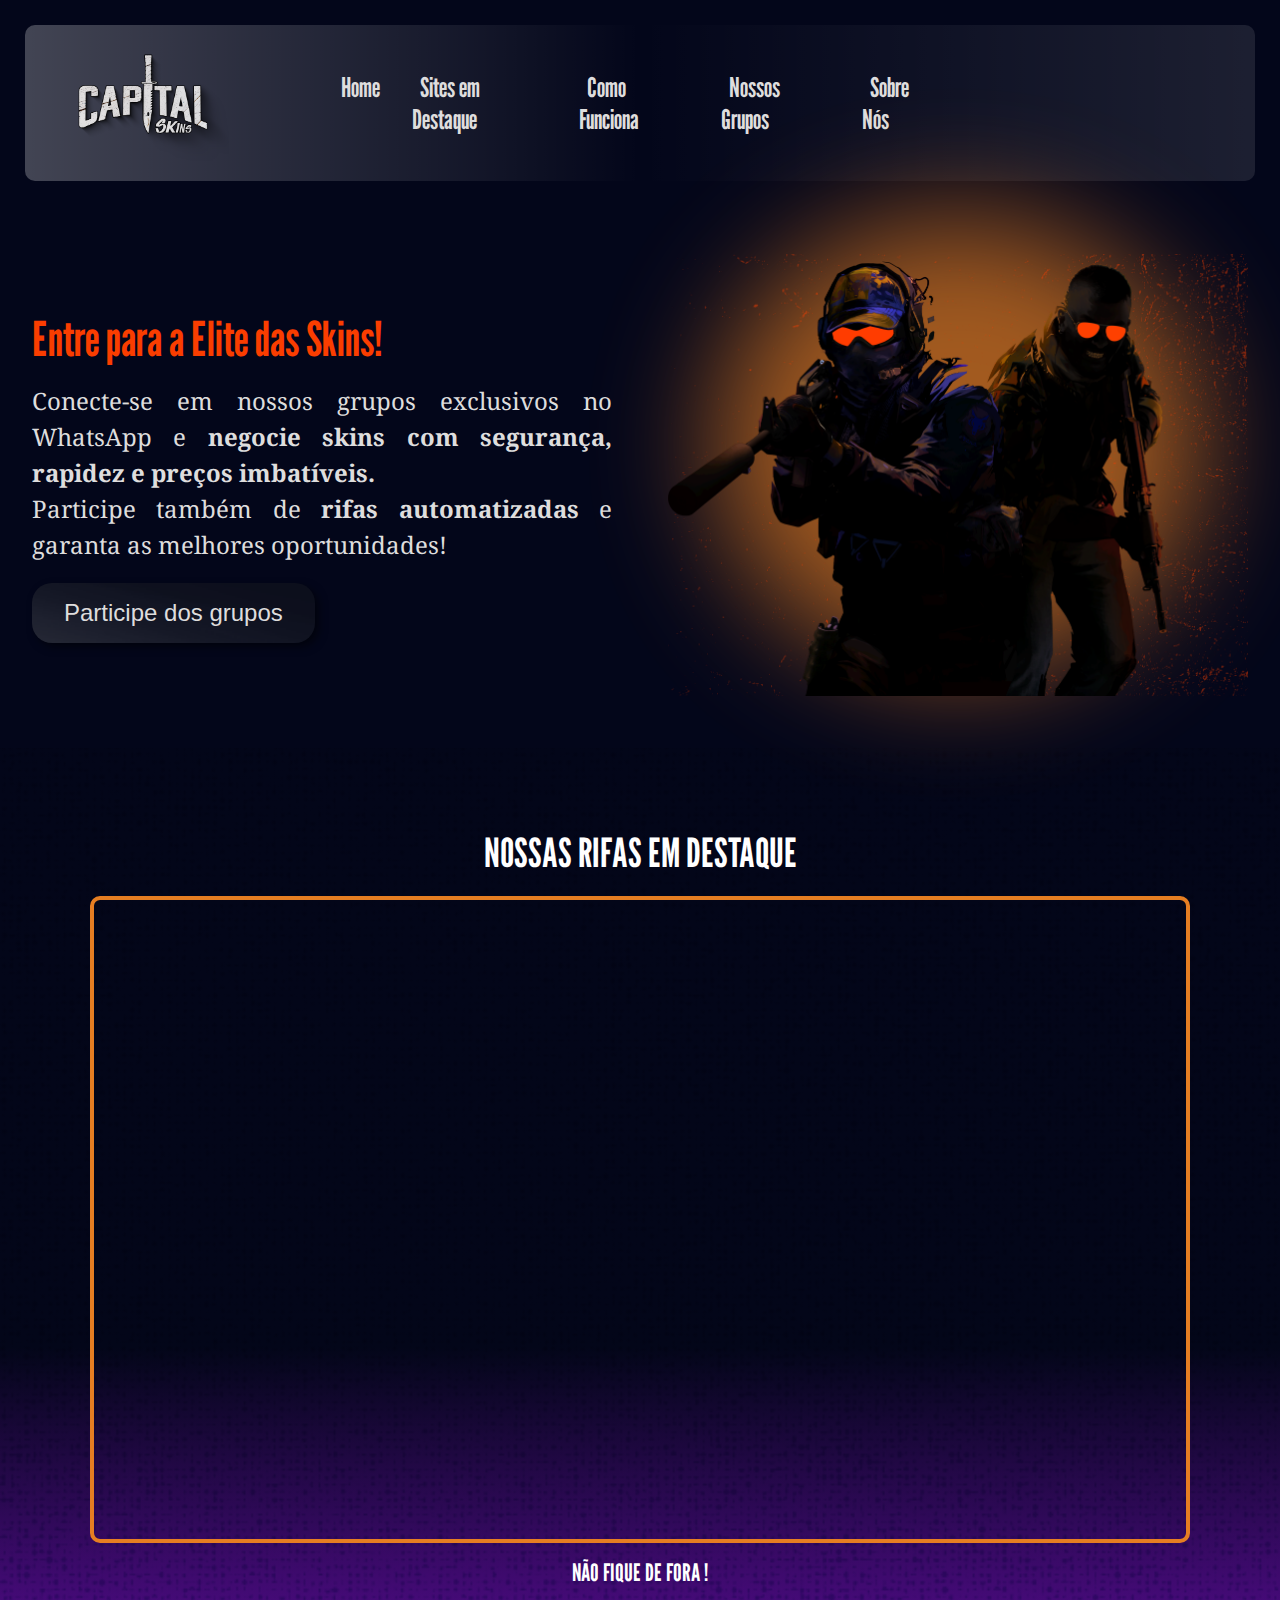
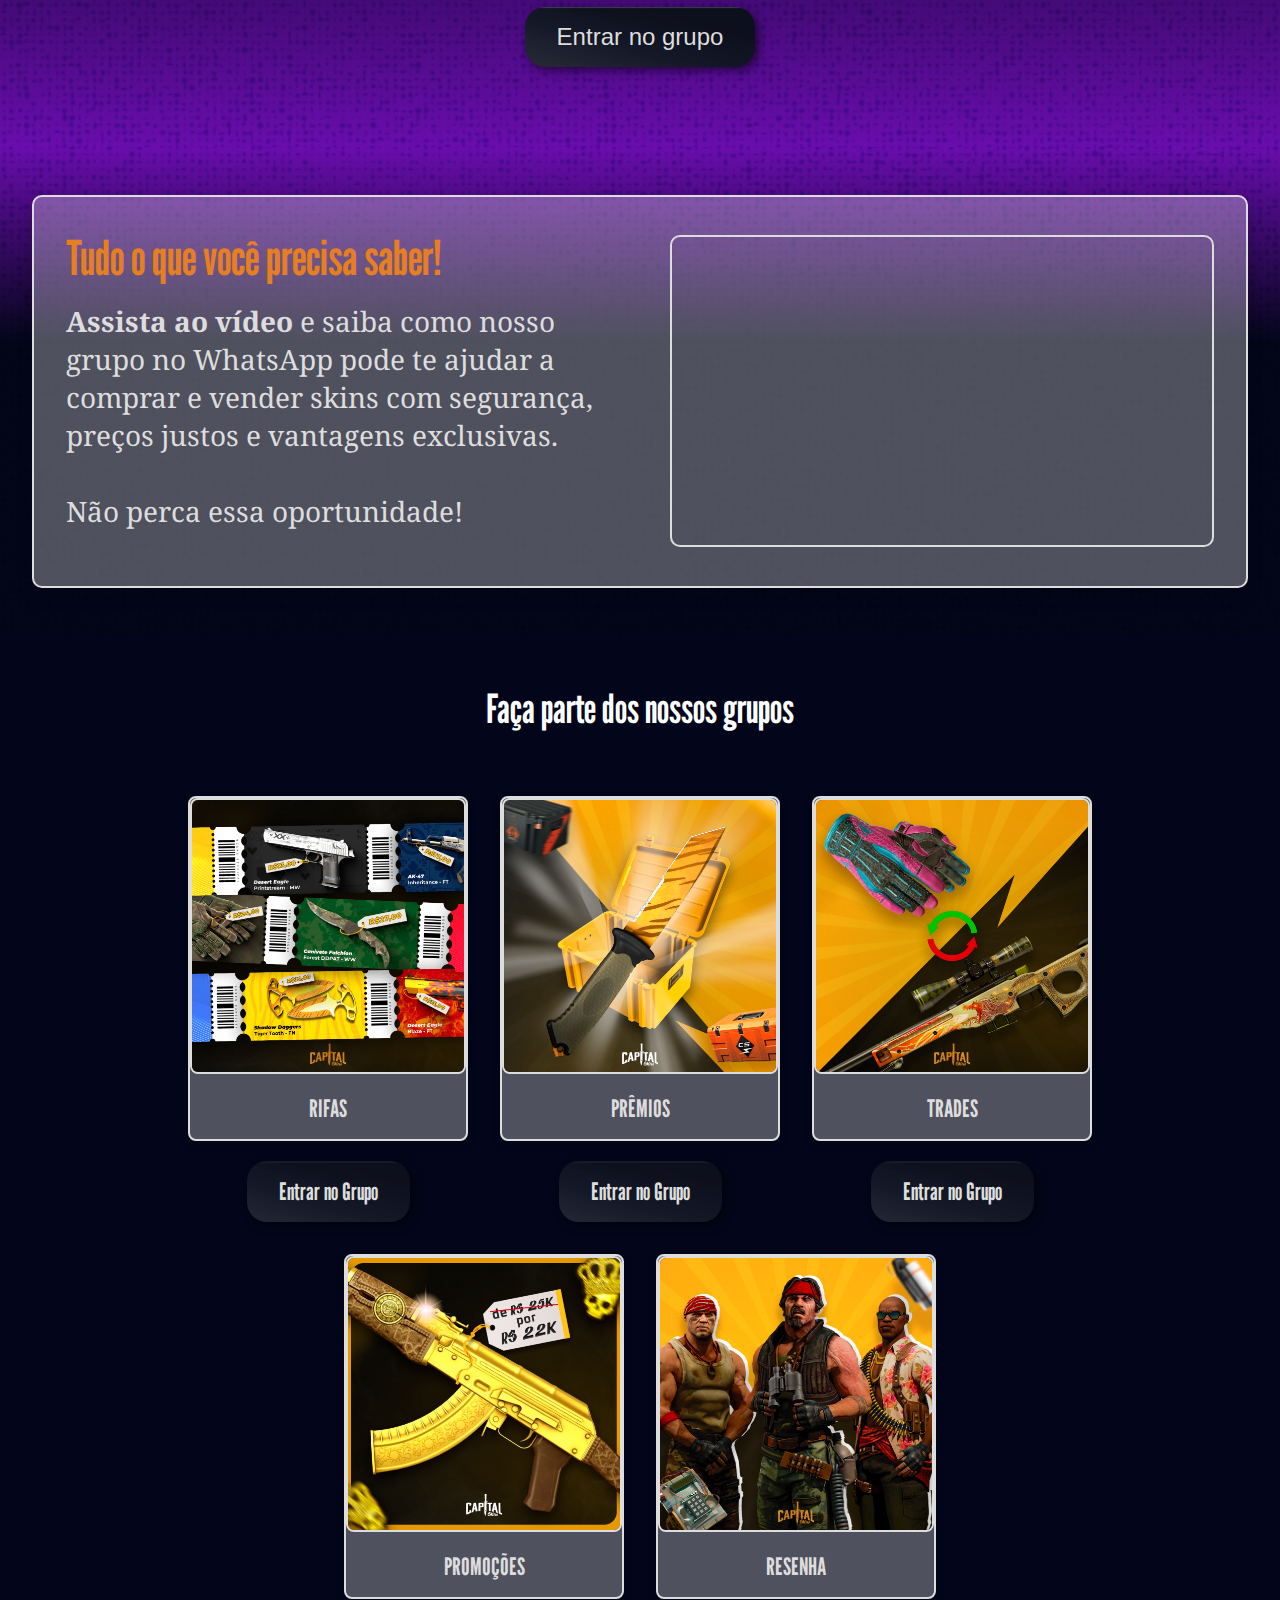
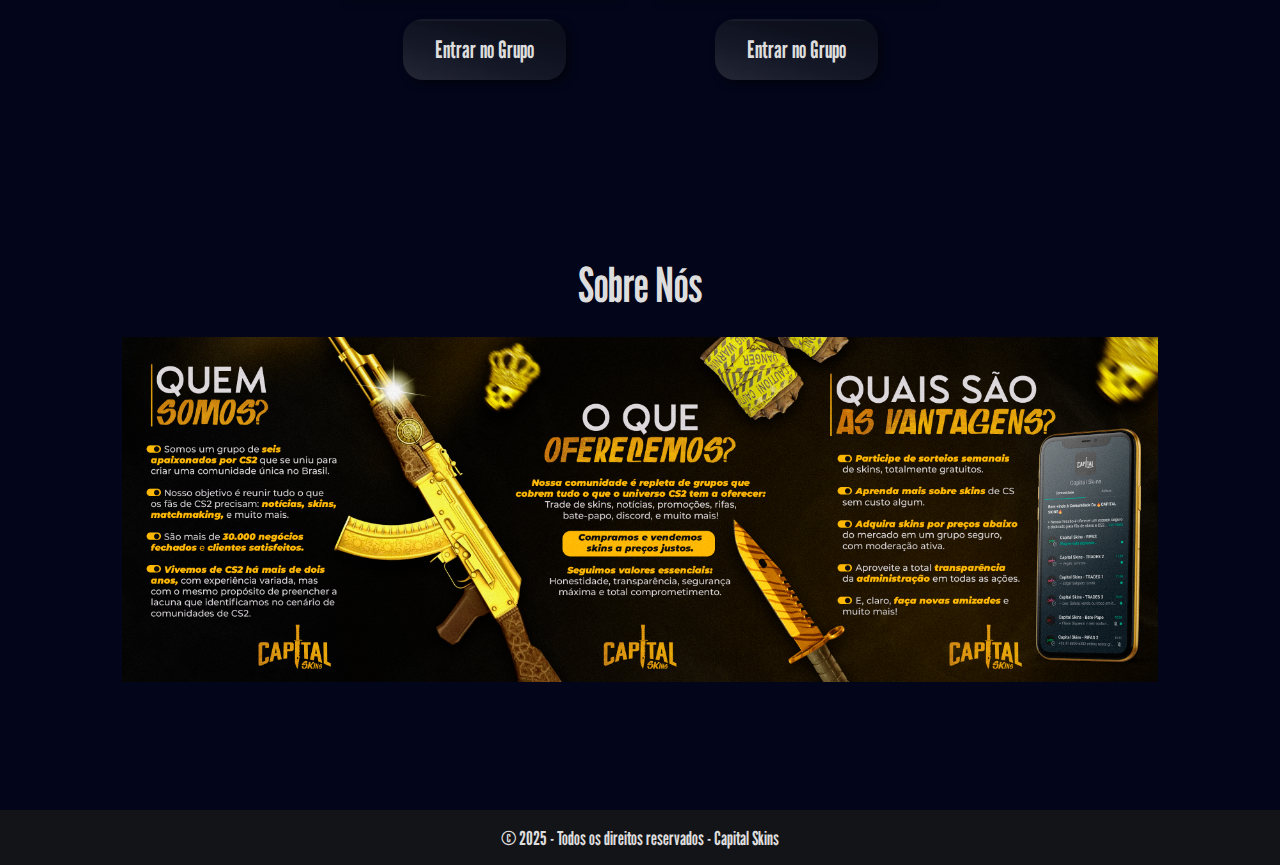
<file: index.html>
<!DOCTYPE html>
<html lang="pt-BR">
<head>
  <!-- Google Tag Manager -->
  <script>(function(w,d,s,l,i){w[l]=w[l]||[];w[l].push({'gtm.start':
    new Date().getTime(),event:'gtm.js'});var f=d.getElementsByTagName(s)[0],
    j=d.createElement(s),dl=l!='dataLayer'?'&l='+l:'';j.async=true;j.src=
    'https://www.googletagmanager.com/gtm.js?id='+i+dl;f.parentNode.insertBefore(j,f);
    })(window,document,'script','dataLayer','GTM-MPLWF753');</script>
    <!-- End Google Tag Manager -->

  <meta charset="UTF-8" />
  <title>Capital Skins</title>
  <!-- Link para o CSS -->
  <link rel="stylesheet" href="assets/css/global.css" />
  <link rel="stylesheet" href="assets/css/style.css" />
  <link rel="stylesheet" href="assets/css/navbar.css" />
  <link rel="stylesheet" href="assets/css/media-queries.css" />
  <link href="https://fonts.googleapis.com/css2?family=League+Gothic&family=Noto+Serif+Armenian:wght@100..900&display=swap" rel="stylesheet">
  <!-- Meta tag para responsividade -->
  <meta name="viewport" content="width=device-width, initial-scale=1.0" />
</head>
<body>
  <!-- Google Tag Manager (noscript) -->
  <noscript><iframe src="https://www.googletagmanager.com/ns.html?id=GTM-MPLWF753"
    height="0" width="0" style="display:none;visibility:hidden"></iframe></noscript>
  <!-- End Google Tag Manager (noscript) -->

<!-- Cabeçalho / Menu de Navegação -->
<header>
  <nav class="navbar">
    <!-- Logo -->
    <div class="logo">
      <img src="assets/img/Captal_branco-sem-fundo.png" alt="Logo" />
    </div>
  
    <!-- Toggle para menu mobile -->
    <input type="checkbox" id="nav-toggle" class="nav-toggle" />
    <label for="nav-toggle" class="nav-toggle-label">
      <span></span>
    </label>
  
    <!-- Menu de Navegação -->
    <ul class="nav-links">
      <li><a href="#hero">Home</a></li>
      <li><a href="#rifas">Sites em Destaque</a></li>
      <li><a href="#video">Como Funciona</a></li>
      <li><a href="#contato">Nossos Grupos</a></li>
      <li><a href="#sobre-nos">Sobre Nós</a></li>
    </ul>
  </nav>  
</header>

  <!-- Seção Principal (Hero) -->
  <main>
    <section class="hero">
      <div class="hero-texto" style="text-align: justify;">
        <h1>Entre para a Elite das Skins!</h1>
        <p>
          Conecte-se em nossos grupos exclusivos no
            WhatsApp e <strong>negocie skins com segurança,
            rapidez e preços imbatíveis.</strong>
        </p>
        <p>
          Participe também de <strong>rifas automatizadas</strong> e
          garanta as melhores oportunidades!
        </p>
        <button>Participe dos grupos</button>
      </div>
      <div class="hero-imagem">
        <!-- Ajuste o caminho e o nome da imagem conforme seu projeto -->
        <div class="image-container">
          <img src="assets/img/Personagens.png" alt="Dois soldados em pose tática" />
        </div>
      </div>
    </section>
    

  <!-- Seção das rifas -->
  <section class="rifas" id="rifas">
    <div class="rifas-content">
      <h1>NOSSAS RIFAS EM DESTAQUE</h1>
      <div class="rifas-wrapper">
        <!-- Colocar o autoplay em 1 -->
        <iframe width="600" height="315" 
        src="https://www.youtube.com/embed/y26aUIzN7wk?autoplay=0" 
          frameborder="0" allow="accelerometer; autoplay; clipboard-write; encrypted-media; gyroscope; picture-in-picture" 
          allowfullscreen>
        </iframe>
      </div>
      <p>NÃO FIQUE DE FORA !</p>
      <a href="https://chat.whatsapp.com/conviteRifas" target="_blank"><button>Entrar no grupo</button></a>
    </div>
  </section>

  <!-- Seção de Vídeo -->
  <section class="video-section" id="video">
    <div class="video-container">
        <div class="video-text">
            <h1>Tudo o que você precisa saber!</h1>
            <p><strong>Assista ao vídeo</strong> e saiba como nosso grupo no WhatsApp pode te ajudar a comprar e vender skins com segurança, preços justos e vantagens exclusivas.
              <br><br>
              Não perca essa oportunidade!</p>
        </div>
        <div class="video-content">
            <div class="video-wrapper">
                <iframe
                    src="https://www.youtube.com/embed/y26aUIzN7wk?autoplay=0" 
                    frameborder="0" 
                    allow="accelerometer; autoplay; clipboard-write; encrypted-media; gyroscope; picture-in-picture" 
                    allowfullscreen>
                </iframe>
            </div>
        </div>
    </div>
  </section>

<!-- Seção Comunidade -->
<section class="comunidade" id="contato">
  <h2>Faça parte dos nossos grupos</h2>
  <div class="comunidade-container">
    <div class="comunidade-item">
      <div class="comunidade-card">
        <img src="assets/img/novas-capasrifas.png" alt="Grupo VIP Sellers">
        <h3>RIFAS</h3>
      </div>
      <a href="https://chat.whatsapp.com/conviteVIP" target="_blank">Entrar no Grupo</a>
    </div>
    <div class="comunidade-item">
      <div class="comunidade-card">
        <img src="assets/img/novas-capaspremios.png" alt="Grupo Novatos">
        <h3>PRÊMIOS</h3>
      </div>
      <a href="https://chat.whatsapp.com/conviteNovatos" target="_blank">Entrar no Grupo</a>
    </div>
    <div class="comunidade-item">
      <div class="comunidade-card">
        <img src="assets/img/novas-capastrades.png" alt="Suporte Técnico">
        <h3>TRADES</h3>
      </div>
      <a href="https://chat.whatsapp.com/conviteSuporte" target="_blank">Entrar no Grupo</a>
    </div>
    <div class="comunidade-item">
      <div class="comunidade-card">
        <img src="assets/img/novas-capaspromoções.png" alt="Suporte Técnico">
        <h3>PROMOÇÕES</h3>
      </div>
      <a href="https://chat.whatsapp.com/conviteSuporte" target="_blank">Entrar no Grupo</a>
    </div>
    <div class="comunidade-item">
      <div class="comunidade-card">
        <img src="assets/img/novas-capasresenha.png" alt="Suporte Técnico">
        <h3>RESENHA</h3>
      </div>
      <a href="https://chat.whatsapp.com/conviteSuporte" target="_blank">Entrar no Grupo</a>
    </div>
  </div>
</section>


  <!-- Seção Sobre-Nós -->
   <section class="sobre-nos" id="sobre-nos">
    <div class="sobre-nos">
      <h2>Sobre Nós</h2>
      <div>
        <img src="assets/img/fixado-01.png" alt="">
        <img src="assets/img/fixado-02.png" alt="">
        <img src="assets/img/fixado-03.png" alt="">
      </div>
   </section>

  </main>

  <!-- Rodapé -->
  <footer>
    <p>© 2025 - Todos os direitos reservados - Capital Skins</p>
  </footer>

  <!-- Script JS (opcional) -->
  <script src="assets/js/index.js"></script>
</body>
</html>
</file>
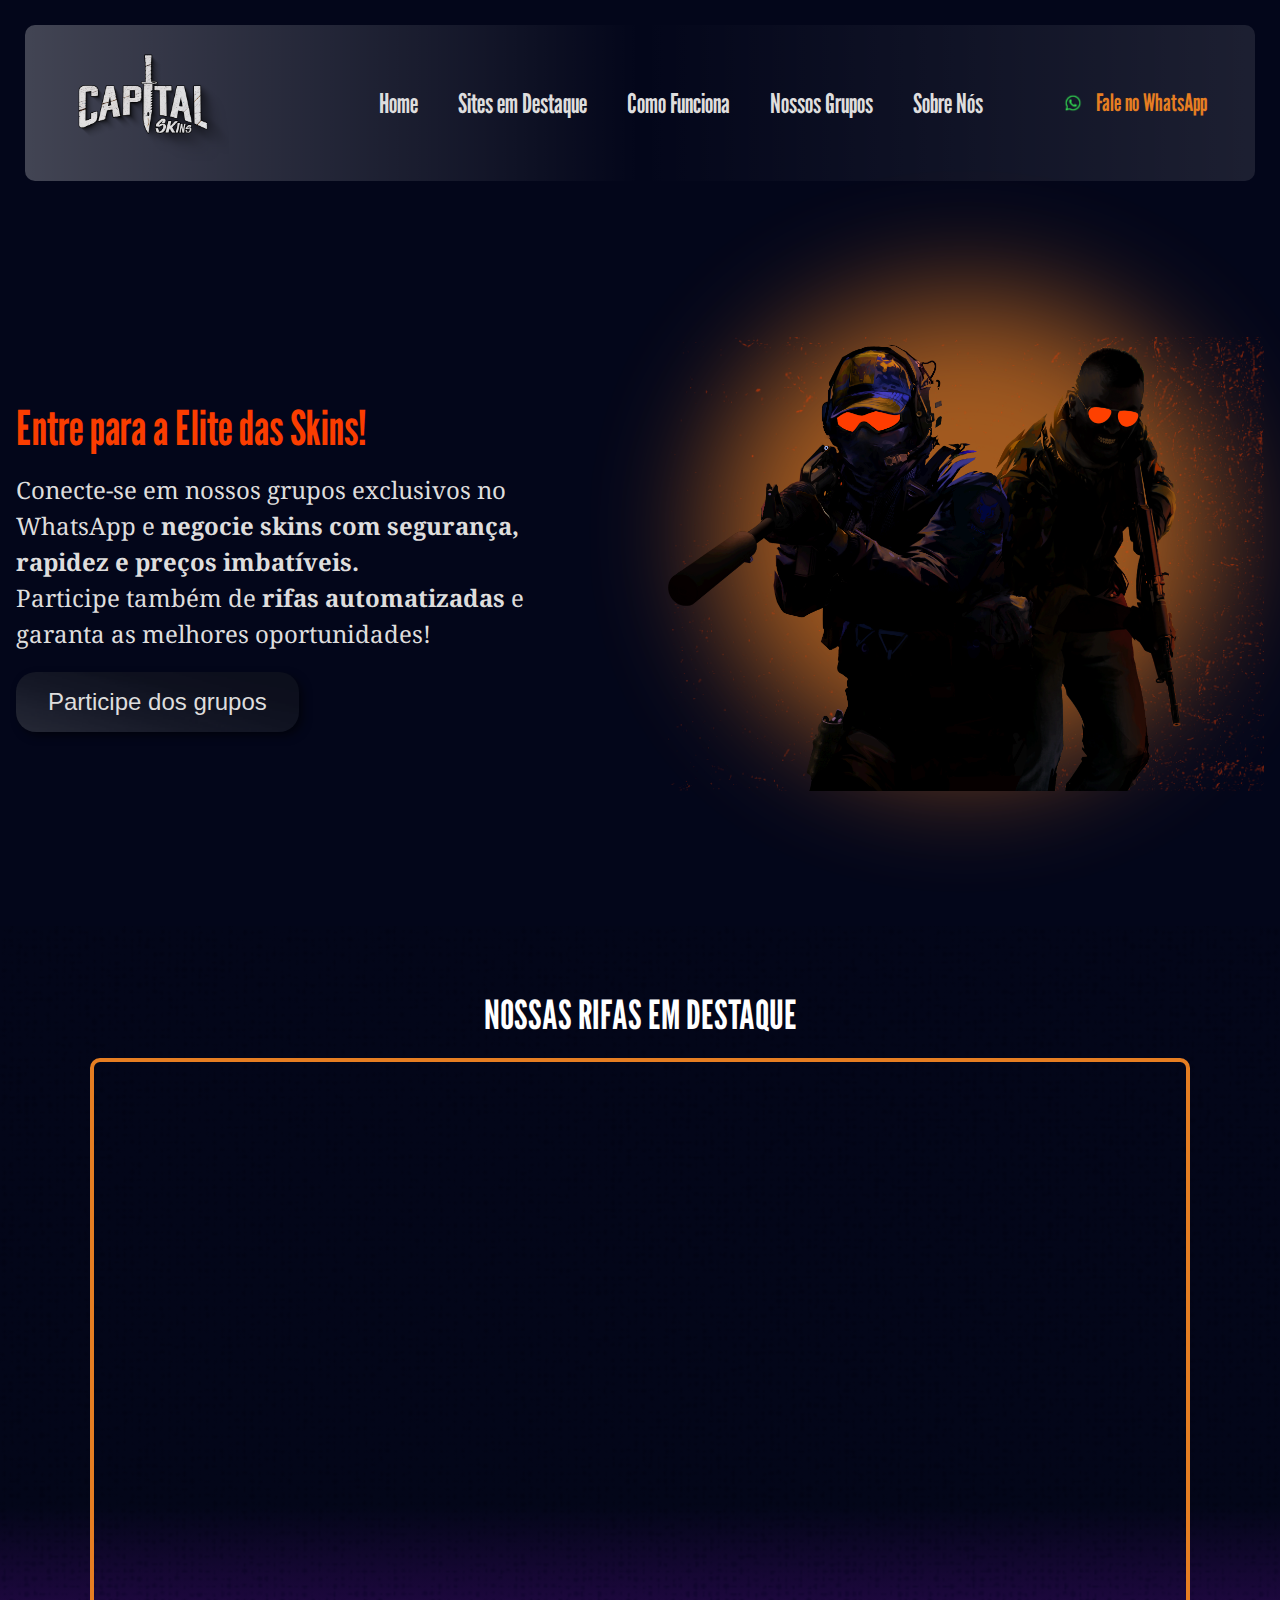
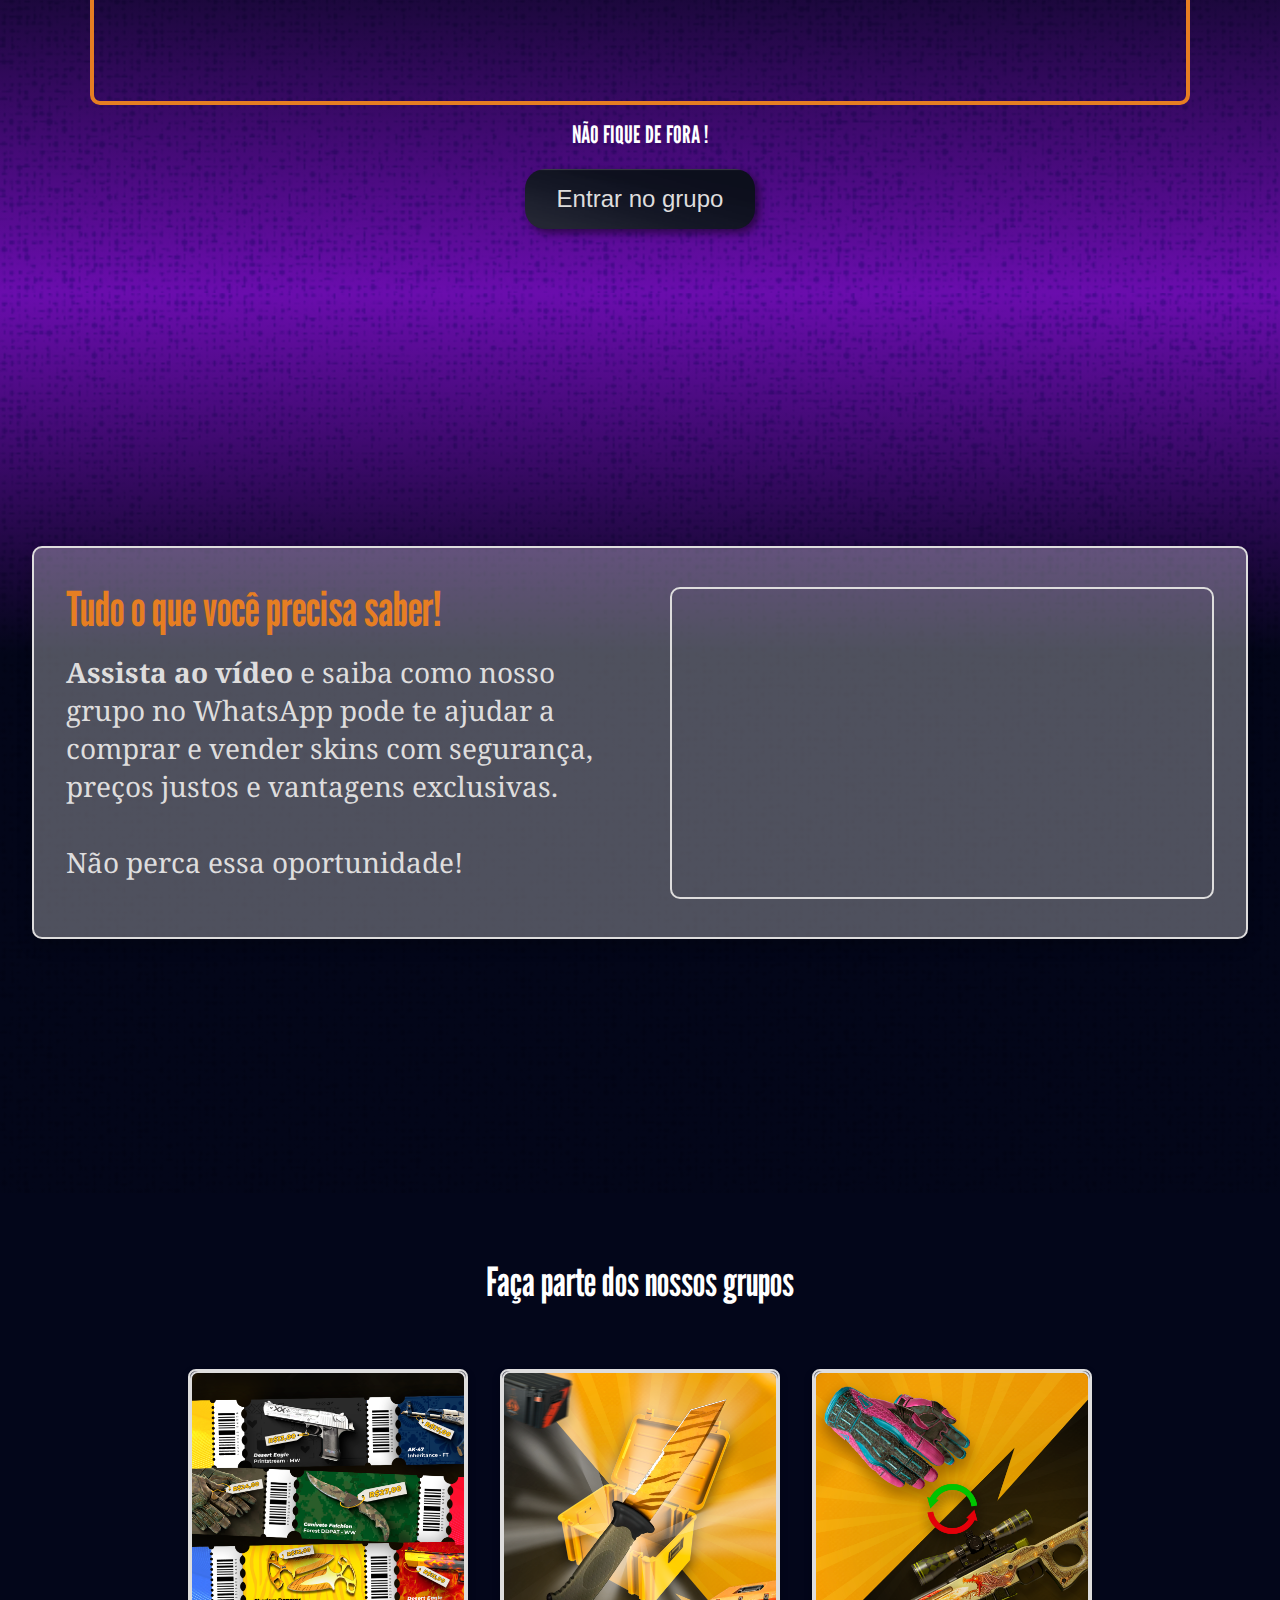
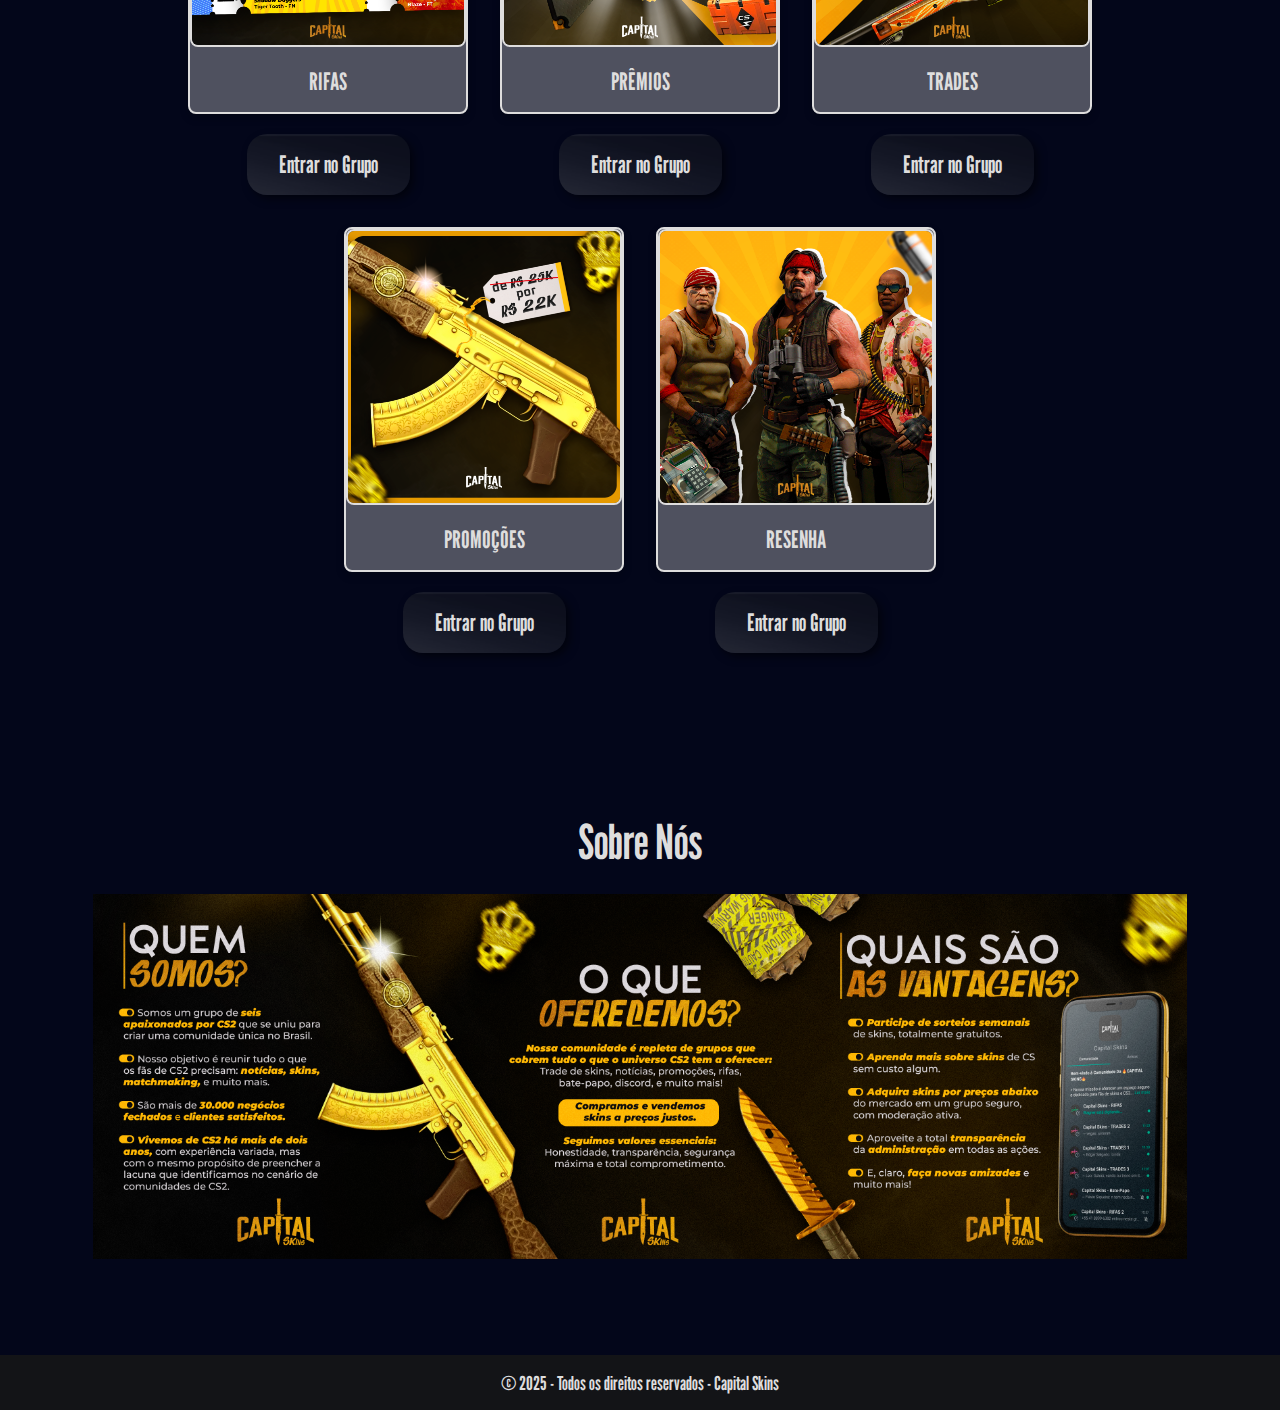
<file: Arrumado/index.html>
<!DOCTYPE html>
<html lang="pt-BR">
<head>
  <meta charset="UTF-8" />
  <title>Capital Skins</title>
  <!-- Link para o CSS -->
  <link rel="stylesheet" href="assets/css/global.css" />
  <link rel="stylesheet" href="assets/css/style.css" />
  <link rel="stylesheet" href="assets/css/navbar.css" />
  <link rel="stylesheet" href="assets/css/media-queries.css" />
  <link href="https://fonts.googleapis.com/css2?family=League+Gothic&family=Noto+Serif+Armenian:wght@100..900&display=swap" rel="stylesheet">
  <!-- Meta tag para responsividade -->
  <meta name="viewport" content="width=device-width, initial-scale=1.0" />
</head>
<body>

  <!-- Cabeçalho / Menu de Navegação -->
<header>
  <nav class="navbar">
    <!-- Logo -->
    <div class="logo">
      <img src="assets/img/Captal_branco-sem-fundo.png" alt="Logo" />
    </div>
  
    <!-- Toggle para menu mobile -->
    <input type="checkbox" id="nav-toggle" class="nav-toggle" />
    <label for="nav-toggle" class="nav-toggle-label">
      <span></span>
    </label>
  
    <!-- Menu de Navegação -->
    <ul class="nav-links">
      <li><a href="#">Home</a></li>
      <li><a href="#">Sites em Destaque</a></li>
      <li><a href="#">Como Funciona</a></li>
      <li><a href="#">Nossos Grupos</a></li>
      <li><a href="#">Sobre Nós</a></li>
    </ul>
  
    <!-- Botão do WhatsApp -->
    <a href="#" class="whatsapp-btn">
      <img src="assets/img/whatsapp-icon.png" alt="WhatsApp" />
      Fale no WhatsApp
    </a>
  </nav>  
</header>

  <!-- Seção Principal (Hero) -->
  <main>
    <section class="hero">
      <div class="hero-texto">
        <h1>Entre para a Elite das Skins!</h1>
        <p>
          Conecte-se em nossos grupos exclusivos no
            WhatsApp e <strong>negocie skins com segurança,
            rapidez e preços imbatíveis.</strong>
        </p>
        <p>
          Participe também de <strong>rifas automatizadas</strong> e
          garanta as melhores oportunidades!
        </p>
        <button>Participe dos grupos</button>
      </div>
      <div class="hero-imagem">
        <!-- Ajuste o caminho e o nome da imagem conforme seu projeto -->
        <div class="image-container">
          <img src="assets/img/Personagens.png" alt="Dois soldados em pose tática" />
        </div>
      </div>
    </section>
    

  <!-- Seção das rifas -->
  <section class="rifas" id="rifas">
    <div class="rifas-content">
      <h1>NOSSAS RIFAS EM DESTAQUE</h1>
      <div class="rifas-wrapper">
        <!-- Colocar o autoplay em 1 -->
        <iframe width="600" height="315" 
        src="https://www.youtube.com/embed/y26aUIzN7wk?autoplay=0" 
          frameborder="0" allow="accelerometer; autoplay; clipboard-write; encrypted-media; gyroscope; picture-in-picture" 
          allowfullscreen>
        </iframe>
      </div>
      <p>NÃO FIQUE DE FORA !</p>
      <button>Entrar no grupo</button>
    </div>
  </section>

  <!-- Seção de Vídeo -->
  <section class="video-section" id="video">
    <div class="video-container">
        <div class="video-text">
            <h1>Tudo o que você precisa saber!</h1>
            <p><strong>Assista ao vídeo</strong> e saiba como nosso grupo no WhatsApp pode te ajudar a comprar e vender skins com segurança, preços justos e vantagens exclusivas.
              <br><br>
              Não perca essa oportunidade!</p>
        </div>
        <div class="video-content">
            <div class="video-wrapper">
                <iframe
                    src="https://www.youtube.com/embed/y26aUIzN7wk?autoplay=0" 
                    frameborder="0" 
                    allow="accelerometer; autoplay; clipboard-write; encrypted-media; gyroscope; picture-in-picture" 
                    allowfullscreen>
                </iframe>
            </div>
        </div>
    </div>
  </section>

<!-- Seção Comunidade -->
<section class="comunidade" id="contato">
  <h2>Faça parte dos nossos grupos</h2>
  <div class="comunidade-container">
    <div class="comunidade-item">
      <div class="comunidade-card">
        <img src="assets/img/novas-capasrifas.png" alt="Grupo VIP Sellers">
        <h3>RIFAS</h3>
      </div>
      <a href="https://chat.whatsapp.com/conviteVIP" target="_blank">Entrar no Grupo</a>
    </div>
    <div class="comunidade-item">
      <div class="comunidade-card">
        <img src="assets/img/novas-capaspremios.png" alt="Grupo Novatos">
        <h3>PRÊMIOS</h3>
      </div>
      <a href="https://chat.whatsapp.com/conviteNovatos" target="_blank">Entrar no Grupo</a>
    </div>
    <div class="comunidade-item">
      <div class="comunidade-card">
        <img src="assets/img/novas-capastrades.png" alt="Suporte Técnico">
        <h3>TRADES</h3>
      </div>
      <a href="https://chat.whatsapp.com/conviteSuporte" target="_blank">Entrar no Grupo</a>
    </div>
    <div class="comunidade-item">
      <div class="comunidade-card">
        <img src="assets/img/novas-capaspromoções.png" alt="Suporte Técnico">
        <h3>PROMOÇÕES</h3>
      </div>
      <a href="https://chat.whatsapp.com/conviteSuporte" target="_blank">Entrar no Grupo</a>
    </div>
    <div class="comunidade-item">
      <div class="comunidade-card">
        <img src="assets/img/novas-capasresenha.png" alt="Suporte Técnico">
        <h3>RESENHA</h3>
      </div>
      <a href="https://chat.whatsapp.com/conviteSuporte" target="_blank">Entrar no Grupo</a>
    </div>
  </div>
</section>


  <!-- Seção Sobre-Nós -->
   <section>
    <div class="sobre-nos">
      <h2>Sobre Nós</h2>
      <div>
        <img src="assets/img/fixado-01.png" alt="">
        <img src="assets/img/fixado-02.png" alt="">
        <img src="assets/img/fixado-03.png" alt="">
      </div>
   </section>

  </main>

  <!-- Rodapé -->
  <footer>
    <p>© 2025 - Todos os direitos reservados - Capital Skins</p>
  </footer>

  <!-- Script JS (opcional) -->
  <script src="assets/js/index.js"></script>
</body>
</html>
</file>
<file: assets/css/style.css>
/* Seção Hero */
.hero {
    display: flex;
    flex-direction: row;
    justify-content: space-between;
    align-items: center;
    min-height: 80vh;
    padding: 2rem 1rem;
    gap: 1.5rem;
}

.hero-texto {
    flex: 1;
    margin-right: 2rem;
}

.hero-texto h1 {
    color: #fa3d00;
    font-size: 3rem;
    margin-bottom: 1rem;
}

.hero-texto p {
    font-family: "Noto Serif Armenian", serif;
    font-size: 1.5rem;
    line-height: 1.5;
    max-width: auto;
    color: #dedddd;
}

.hero-texto button {
    font-size: 1.5rem;
    padding: 1rem 2rem;
    margin-top: 20px;
    background-image: url('../img/3.png');
    background-size: 610%;
    background-position: center;
    color: #dedddd;
    border: none;
    border-radius: 20px;
    box-shadow: 4px 4px 8px rgba(0, 0, 0, 0.5);
    cursor: pointer;
    transition: all 0.3s;
}

.hero-texto button:hover {
    opacity: 0.9;
    box-shadow: 6px 6px 12px rgba(0, 0, 0, 0.6);
}

.hero-imagem {
    flex: 1;
    display: flex;
    justify-content: center;
    position: relative;
}

.hero-imagem::before {
    content: '';
    position: absolute;
    width: 70%;
    height: 85%;
    background-color: #e67e22;
    z-index: 1;
    border-radius: 100%;
    transform: scale(1.2);
    filter: blur(50px);
    opacity: 0.7;
}

.hero-imagem img {
    max-width: 100%;
    height: auto;
    position: relative;
    z-index: 2;
    background-image: url('../img/2.png');
    background-size: 120%;
    background-position: center;
}

/* Seção Vídeo */
.rifas {
    display: flex;
    justify-content: center;
    align-items: center;
    min-height: 100vh;
    background: linear-gradient(to bottom, #030619 60%, #6a0dad 100%), url('../img/4.png') no-repeat center center/cover; /* Gradiente sobre a imagem */
    background-size: cover; /* Garante que a imagem cubra toda a seção */
    background-position: center; /* Centraliza a imagem */
    background-blend-mode: overlay; /* Mistura o gradiente com a imagem (ajustável) */
    text-align: center;
    padding: 2rem 1rem;
    position: relative;
}

/* Mantém o conteúdo legível com fundo semi-transparente (opcional) */
.rifas-content {
    display: flex;
    flex-direction: column;
    align-items: center;
    width: 100%;
    max-width: 1200px; /* Aumentado para telas maiores */
    color: #ffffff;
    padding: 2rem; /* Espaçamento interno */
    border-radius: 10px; /* Bordas arredondadas */
}

/* Título */
.rifas-content h1 {
    font-size: 2.5rem;
    margin-bottom: 20px;
}

/* Vídeo responsivo */
.rifas-wrapper {
    position: relative;
    width: 100%;
    max-width: 1100px; /* Ajustável para telas grandes */
    padding-bottom: 56.25%; /* Mantém proporção 16:9 */
    overflow: hidden;
    border-radius: 10px;
    border: 4px solid #e67e22; /* Adicionado para borda */
}

.rifas-wrapper iframe {
    position: absolute;
    top: 0;
    left: 0;
    width: 100%;
    height: 100%;
}

/* Texto abaixo do vídeo */
.rifas-content p {
    margin-top: 15px;
    font-size: 1.5rem;
}

.rifas-content button {
    font-size: 1.5rem;
    padding: 1rem 2rem;
    margin-top: 20px;
    background-image: url('../img/3.png');
    background-size: 610%;
    background-position: center;
    color: #dedddd;
    border: none;
    border-radius: 20px;
    box-shadow: 4px 4px 8px rgba(0, 0, 0, 0.5);
    cursor: pointer;
    transition: all 0.3s;
}

.rifas-content button:hover {
    opacity: 0.9;
    box-shadow: 6px 6px 12px rgba(0, 0, 0, 0.6);
}

/* Media Query para corrigir brechas em telas menores que 1100px */
@media (max-width: 1100px) {
    .rifas, .video-section {
        background-size: auto 100%; /* Ajusta a altura da imagem para 100% da seção */
        background-position: center; /* Mantém o centro da imagem visível */
        min-height: 100vh; /* Garante que a seção ocupe toda a altura da tela */
    }

    /* Ajusta o conteúdo para evitar overflow */
    .rifas-content, .video-container {
        width: 90%; /* Reduz a largura para caber bem na tela */
        max-width: none; /* Remove o limite máximo para se adaptar */
    }

    .video-container {
        width: 100%; /* Corrige o width: 120% que pode causar problemas */
    }
}

/* Media Queries para responsividade adicional */
@media (max-width: 768px) {
    .rifas-content h1 {
        font-size: 2rem;
    }

    .rifas-content p {
        font-size: 1.2rem;
    }

    .rifas-content button {
        font-size: 1.2rem;
        padding: 0.8rem 1.5rem;
    }
}

@media (max-width: 480px) {
    .rifas-content h1 {
        font-size: 1.5rem;
    }

    .rifas-content p {
        font-size: 1rem;
    }

    .rifas-content button {
        font-size: 1rem;
        padding: 0.6rem 1.2rem;
    }
}

/* Seção Grupos */
.grupos {
    padding: 2rem 1rem;
    background-color: #03061a;
    text-align: center;
}

.grupos h2 {
    font-size: 2.5rem;
    margin-bottom: 2rem;
}

.grupo-cards {
    display: flex;
    justify-content: center;
    gap: 2rem;
    flex-wrap: wrap;
}

.grupo-card {
    background-color: #131417;
    padding: 1.5rem;
    border-radius: 10px;
    box-shadow: 0 4px 8px rgba(0, 0, 0, 0.2);
    transition: transform 0.3s, box-shadow 0.3s;
}

.grupo-card h3 {
    font-size: 1.5rem;
    margin-bottom: 1rem;
}

.grupo-card a {
    display: inline-block;
    background-color: #e67e22;
    color: #ffffff;
    padding: 0.5rem 1rem;
    border-radius: 5px;
    text-decoration: none;
    transition: background-color 0.3s, transform 0.3s;
}

.grupo-card a:hover {
    background-color: #ff8c42;
    transform: scale(1.05);
}

.grupo-card:hover {
    transform: translateY(-5px);
    box-shadow: 0 8px 16px rgba(0, 0, 0, 0.3);
}


/* Estilização da Seção de Vídeo */
.video-section {
    display: flex;
    justify-content: center;
    align-items: center;
    min-height: 100vh;
    background: linear-gradient(to top, #030619 60%, #6a0dad 100%), url('../img/4.png') no-repeat center center/cover; /* Gradiente sobre a imagem */
    background-size: cover; /* Garante que a imagem cubra toda a seção */
    background-position: center; /* Centraliza a imagem */
    background-blend-mode: overlay; /* Mistura o gradiente com a imagem (ajustável) */
    padding: 2rem;
}

/* Torna o container flexível e responsivo */
.video-container {
    display: flex;
    flex-wrap: wrap;
    align-items: center;
    justify-content: center;
    width: 120%;
    max-width: 1800px;
    background: rgba(255, 255, 255, 0.3);
    border: 2px solid #dedddd;
    border-radius: 10px;
    box-shadow: 0px 8px 16px rgba(0, 0, 0, 0.2);
    gap: 2rem;
}

/* Estilização do texto */
.video-text {
    flex: 1;
    min-width: 400px;
    padding: 2rem;
}

.video-text h1 {
    font-size: 3rem;
    color: #e67e22;
    margin-bottom: 1rem;
    display: flex;
}

.video-text p {
    font-family: "Noto Serif Armenian", serif;
    font-size: 1.75rem;
    color: #dedddd;
    margin-bottom: 1.5rem;
}

/* Estilização do vídeo */
.video-content {
    flex: 1;
    display: flex;
    justify-content: center;
    align-items: center;
    width: 100%;
    max-width: 1600px;
    border: 2px solid #dedddd;
    border-radius: 10px;
    margin-right: 2rem;
}

/* Ajusta o tamanho do wrapper do vídeo */
.video-wrapper {
    width: 100%;
    max-width: 1200px; /* Aumenta esse valor para um vídeo maior */
}

.video-content iframe {
    width: 100%;
    aspect-ratio: 16 / 9;
    border-radius: 8px;
}

/* Media Queries para responsividade adicional */
@media (max-width: 768px) {
    .video-text h1 {
        font-size: 2rem;
    }

    .video-text p {
        font-size: 1.25rem;
    }

    .video-container {
        width: 100%;
        max-width: 100%;
    }

    .video-content {
        margin-right: 0;
    }
}

@media (max-width: 480px) {
    .video-text {
        min-width: 100%;
        padding: 1rem;
    }

    .video-text h1 {
        font-size: 1.5rem;
    }

    .video-text p {
        font-size: 1rem;
    }

    .video-wrapper {
        max-width: 100%;
    }
}
/* Seção Comunidade */
.comunidade {
    text-align: center;
    padding: 4rem 2rem;
  }
  
  .comunidade h2 {
    font-size: 2.5rem;
    color: white;
    margin-bottom: 2rem;
  }
  
  /* Container dos itens */
  .comunidade-container {
    display: flex;
    flex-wrap: wrap;
    justify-content: center;
    gap: 2rem;
    padding: 2rem;
    max-width: 2000px;
    margin: 0 auto;
  }
  
  /* Agrupa o card com o link */
  .comunidade-item {
    display: flex;
    flex-direction: column;
    align-items: center;
  }
  
  /* Estilo dos cards */
  .comunidade-card {
    background: rgba(255, 255, 255, 0.3);
    border-radius: 8px;
    border: 2px solid #dedddd;
    box-shadow: 0 4px 8px rgba(0, 0, 0, 0.2);
    transition: transform 0.3s, box-shadow 0.3s;
    text-align: center;
    max-width: 280px;
    width: 100%;
  }
  
  .comunidade-card img {
    width: 100%;
    border-radius: 8px;
    object-fit: cover;
    border: 2px solid #dedddd;
  }
  
  .comunidade-card h3 {
    font-size: 1.5rem;
    margin: 1rem 0;
    color: #dedddd;
  }
  
  /* Estilo dos links */
  .comunidade-item > a {
    font-size: 1.5rem;
    text-decoration: none;
    padding: 1rem 2rem;
    margin-top: 20px;
    background-image: url('../img/3.png');
    background-size: 860%;
    background-position: center;
    color: #dedddd;
    border: none;
    border-radius: 20px;
    box-shadow: 4px 4px 8px rgba(0, 0, 0, 0.5);
    cursor: pointer;
    transition: all 0.3s;
  }
  
  .comunidade-item > a:hover {
    opacity: 0.9;
    box-shadow: 6px 6px 12px rgba(0, 0, 0, 0.6);
  }
  
  .comunidade-card:hover {
    transform: translateY(-5px);
    box-shadow: 0 8px 16px rgba(0, 0, 0, 0.3);
  }
  

/* Seção Sobre Nós */
.sobre-nos {
    text-align: center;
    padding: 4rem 2rem;
    border-radius: 10px;
    max-width: 100%;
    margin: 0 auto;
}

/* Título */
.sobre-nos h2 {
    font-size: 3rem;
    margin-bottom: 1.5rem;
    color: #dedddd;
}

/* Container das imagens */
.sobre-nos div {
    display: flex;
    justify-content: center;
    align-items: center;
    flex-wrap: wrap;
}

/* Imagens */
.sobre-nos img {
    width: 30%;
}


/* Responsividade */
@media (max-width: 768px) {
    .sobre-nos div {
        flex-direction: column; /* Empilha as imagens em telas pequenas */
    }

    .sobre-nos img {
        width: 90%; /* Reduz a largura das imagens em telas menores */
        max-width: 100%;
    }
}

@media (max-width: 768px) {
    .hero {
        flex-direction: column;
        text-align: center;
        align-items: center;
        justify-content: center;
        min-height: 100vh;
    }

    .hero-texto {
        margin-right: 0;
        max-width: 90%;
    }

    .hero-texto h1 {
        font-size: 2.2rem;
    }

    .hero-texto p {
        font-size: 1.2rem;
        max-width: 100%;
    }

    .hero-texto button {
        font-size: 1.3rem;
        padding: 0.2rem 1.5rem;
    }

    .hero-imagem {
        width: 100%;
        display: flex;
        justify-content: center;
        align-items: center;
    }

    .hero-imagem img {
        max-width: 80%;
        height: auto;
    }
}
</file>
<file: assets/css/navbar.css>
header {
  background-color: #03061a;
}

/* Navbar */
.navbar {
  display: flex;
  justify-content: flex-start; /* Logo à esquerda no desktop */
  align-items: center;
  padding: 1rem 2rem;
  margin: 25px;
  background: linear-gradient(to right, rgba(255, 255, 255, 0.25), transparent, rgba(255, 255, 255, 0.1));
  border-radius: 10px;
  flex-wrap: wrap;
  position: relative;
}

/* Logo */
.logo img {
  height: auto;
  max-height: 120px;
  width: auto;
  max-width: 100%;
}

/* Menu de navegação */
.nav-links {
  list-style: none;
  display: flex;
  gap: 1.5rem;
  justify-content: center;
  position: absolute;
  left: 50%;
  transform: translateX(-50%);
}

/* Links do menu */
.nav-links li a {
  font-family: "League Gothic", serif;
  color: #dedddd;
  text-decoration: none;
  padding: 0.5rem;
  transition: color 0.3s;
  font-size: 1.7rem;
}

.nav-links li a:hover {
  color: #e67e22;
}

/* Oculta o toggle do menu por padrão */
.nav-toggle {
  display: none;
}

/* Ícone do menu hamburguer */
.nav-toggle-label {
  display: flex; 
  align-items: center;
  justify-content: center;
  cursor: pointer;
  width: 2.5rem; 
  height: 2rem;
  background-color: transparent; 
  border-radius: 5px; 
  transition: background-color 0.3s ease-in-out; 
}
</file>
<file: assets/css/media-queries.css>
/* Responsividade do navbar para telas menores */
@media screen and (max-width: 768px) {
    .navbar {
      flex-direction: row; /* Coluna para expandir verticalmente */
      align-items: center; /* Centraliza tudo */
      padding: 2rem; /* Mantido conforme seu código */
      justify-content: flex-start; /* Começa do topo */
      position: relative;
    }
  
    /* Container para logo e hamburguer */
    .navbar-top {
      display: flex;
      justify-content: space-between; /* Hamburguer à esquerda, logo ao centro */
      width: 100%;
      align-items: center;
      padding-bottom: 1rem; /* Espaço entre topo e menu */
    }
  
    /* Menu hamburguer à esquerda */
    .nav-toggle-label {
      display: block;
      cursor: pointer;
      width: 20px; /* Tamanho reduzido mantido */
      height: 15px; /* Tamanho reduzido mantido */
      position: relative;
      order: 0; /* Hamburguer à esquerda */
    }
  
    .nav-toggle-label span,
    .nav-toggle-label span::before,
    .nav-toggle-label span::after {
      content: '';
      background: white;
      height: 2px; /* Espessura reduzida mantida */
      width: 100%;
      position: absolute;
      left: 0;
      transition: all 0.3s;
    }
  
    .nav-toggle-label span {
      top: 50%;
      transform: translateY(-50%);
    }
  
    .nav-toggle-label span::before {
      top: -6px; /* Ajustado para tamanho reduzido */
    }
  
    .nav-toggle-label span::after {
      top: 6px; /* Ajustado para tamanho reduzido */
    }
  
    /* Logo centralizado no topo */
    .logo {
      order: 1; /* Logo depois do hamburguer */
      position: absolute;
      top: 0.1rem; /* Alinha ao topo com o padding da navbar */
      left: 50%;
      transform: translateX(-50%); /* Centraliza horizontalmente */
      z-index: 2; /* Acima do menu */
    }
  
    .logo img {
      max-height: 80px;
    }
  
    /* Menu escondido por padrão */
    .nav-links {
      display: none;
      flex-direction: column;
      align-items: center;
      width: 100%;
      position: static; /* No fluxo normal para expandir o fundo */
      transform: none; /* Remove centralização */
      padding: 2rem 0; /* Espaçamento interno */
    }
  
    /* Exibe o menu quando o toggle for ativado */
    .nav-toggle:checked ~ .nav-links {
      display: flex;
    }
  }

/* Media Queries para Responsividade */
@media (max-width: 1100px) {
    .rifas, .video-section {
        background-size: auto 100%;
        background-position: center;
        min-height: auto; /* Ajustado para se adaptar ao conteúdo */
    }

    .rifas-content, .video-container {
        width: 90%;
        max-width: none;
    }

    .video-container {
        width: 100%;
    }
}

@media (max-width: 768px) {
    .hero {
        flex-direction: column;
        min-height: auto; /* Ajusta a altura ao conteúdo */
        padding: 1rem;
        position: relative; /* Para posicionar o botão */
    }

    .hero-texto {
        margin-right: 0;
        text-align: center; /* Centraliza o texto */
        background: url('../img/Personagens.png') no-repeat center center; /* Imagem como fundo */
        background-size: contain; /* Mostra a imagem completa sem corte */
        padding: 2rem; /* Espaçamento interno para legibilidade */
        color: #ffffff; /* Ajusta cor do texto para contraste */
        position: relative;
        width: 100%; /* Garante que o fundo ocupe toda a largura */
        min-height: 400px; /* Altura mínima para exibir a imagem completa */
        display: flex;
        flex-direction: column;
        justify-content: center; /* Centraliza verticalmente o conteúdo */
        align-items: center; /* Centraliza horizontalmente o conteúdo */
    }

    .hero-texto::before {
        content: '';
        position: absolute;
        width: 70%; /* Mesma largura do efeito original */
        height: 85%; /* Mesma altura do efeito original */
        background-color: #e67e22; /* Cor laranja */
        z-index: -1; /* Fica atrás do texto */
        border-radius: 100%;
        transform: scale(1.2);
        filter: blur(50px); /* Desfoque */
        opacity: 0.7; /* Transparência */
        top: 50%;
        left: 50%;
        transform: translate(-50%, -50%) scale(1.2); /* Centraliza e aplica escala */
    }

    .hero-texto h1, .hero-texto p {
        color: #ffffff; /* Garante legibilidade no fundo */
        text-shadow: 1px 1px 3px rgba(0, 0, 0, 0.8); /* Sombra para contraste */
        z-index: 2;
    }

    .hero-texto button {
        display: block;
        margin: 20px auto 0; /* Centraliza o botão horizontalmente */
        position: relative; /* Mantém no fluxo normal */
        z-index: 2;
    }

    .hero-imagem {
        display: none; /* Esconde a imagem separada, já que ela está no fundo */
    }
    .rifas-content h1 {
        font-size: 2rem;
    }

    .rifas-content p {
        font-size: 1.2rem;
    }

    .rifas-content button {
        font-size: 1.2rem;
        padding: 0.8rem 1.5rem;
    }

    .video-text h1 {
        font-size: 2rem;
    }

    .video-text p {
        font-size: 1.25rem;
    }

    .video-container {
        width: 100%;
        max-width: 100%;
    }

    .video-content {
        margin-right: 0;
    }

    .sobre-nos div {
        flex-direction: column;
    }

    .sobre-nos img {
        width: 90%;
        max-width: 100%;
    }
}

@media (max-width: 480px) {
    .hero {
        padding: 1rem;
    }

    .hero-texto {
        padding: 1.5rem; /* Reduz padding para telas menores */
        background-size: contain; /* Ajusta o tamanho da imagem de fundo */
    }

    .hero-texto h1 {
        font-size: 2rem; /* Reduz tamanho da fonte */
    }

    .hero-texto p {
        font-size: 1.2rem; /* Reduz tamanho da fonte */
    }

    .hero-texto button {
        font-size: 1.2rem; /* Reduz tamanho do botão */
        padding: 0.8rem 1.5rem;
    }

    .rifas {
        min-height: auto;
        padding: 1rem;
    }

    .rifas-content {
        padding: 1rem;
    }

    .rifas-content h1 {
        font-size: 1.5rem;
        margin-bottom: 10px;
    }

    .rifas-content p {
        font-size: 1rem;
        margin-top: 10px;
    }

    .rifas-content button {
        font-size: 1rem;
        padding: 0.6rem 1.2rem;
        margin-top: 10px;
    }

    .video-section {
        min-height: auto;
        padding: 1rem;
    }

    .video-container {
        gap: 1rem;
    }

    .video-text {
        min-width: 100%;
        padding: 1rem;
    }

    .video-text h1 {
        font-size: 1.5rem;
    }

    .video-text p {
        font-size: 1rem;
    }

    .video-wrapper {
        max-width: 100%;
    }

    .comunidade {
        padding: 2rem 1rem;
    }

    .comunidade h2 {
        font-size: 1.8rem;
        margin-bottom: 1rem;
    }

    .comunidade-container {
        padding: 1rem;
        gap: 1rem;
    }

    .comunidade-card h3 {
        font-size: 1.2rem;
    }

    .comunidade-item > a {
        font-size: 1rem;
        padding: 0.6rem 1.2rem;
        margin-top: 10px;
    }

    .sobre-nos {
        padding: 2rem 1rem;
    }

    .sobre-nos h2 {
        font-size: 2rem;
        margin-bottom: 1rem;
    }

    .sobre-nos img {
        width: 80%;
    }
}

/* Ajuste para telas grandes (desktop) */
@media (min-width: 1101px) {
    .hero, .rifas, .video-section {
        min-height: auto; /* Garante que a altura se ajuste ao conteúdo */
        padding: 3rem 2rem; /* Ajuste leve para desktop */
    }

    .comunidade, .sobre-nos {
        padding: 3rem 2rem; /* Reduzido de 4rem para consistência */
    }
}
</file>
<file: Arrumado/assets/css/style.css>
/* Seção Hero */
.hero {
    display: flex;
    flex-direction: row;
    justify-content: space-between;
    align-items: center;
    min-height: 80vh;
    padding: 2rem 1rem;
    gap: 1.5rem;
}

.hero-texto {
    flex: 1;
    margin-right: 2rem;
}

.hero-texto h1 {
    color: #fa3d00;
    font-size: 3rem;
    margin-bottom: 1rem;
}

.hero-texto p {
    font-family: "Noto Serif Armenian", serif;
    font-size: 1.5rem;
    line-height: 1.5;
    max-width: auto;
    color: #dedddd;
}

.hero-texto button {
    font-size: 1.5rem;
    padding: 1rem 2rem;
    margin-top: 20px;
    background-image: url('../img/3.png');
    background-size: 610%;
    background-position: center;
    color: #dedddd;
    border: none;
    border-radius: 20px;
    box-shadow: 4px 4px 8px rgba(0, 0, 0, 0.5);
    cursor: pointer;
    transition: all 0.3s;
}

.hero-texto button:hover {
    opacity: 0.9;
    box-shadow: 6px 6px 12px rgba(0, 0, 0, 0.6);
}

.hero-imagem {
    flex: 1;
    display: flex;
    justify-content: center;
    position: relative;
}

.hero-imagem::before {
    content: '';
    position: absolute;
    width: 70%;
    height: 85%;
    background-color: #e67e22;
    z-index: 1;
    border-radius: 100%;
    transform: scale(1.2);
    filter: blur(50px);
    opacity: 0.7;
}

.hero-imagem img {
    max-width: 100%;
    height: auto;
    position: relative;
    z-index: 2;
    background-image: url('../img/2.png');
    background-size: 120%;
    background-position: center;
}

/* Seção Vídeo */
.rifas {
    display: flex;
    justify-content: center;
    align-items: center;
    min-height: 100vh;
    background: linear-gradient(to bottom, #030619 60%, #6a0dad 100%), url('../img/4.png') no-repeat center center/cover; /* Gradiente sobre a imagem */
    background-size: cover; /* Garante que a imagem cubra toda a seção */
    background-position: center; /* Centraliza a imagem */
    background-blend-mode: overlay; /* Mistura o gradiente com a imagem (ajustável) */
    text-align: center;
    padding: 2rem 1rem;
    position: relative;
}

/* Mantém o conteúdo legível com fundo semi-transparente (opcional) */
.rifas-content {
    display: flex;
    flex-direction: column;
    align-items: center;
    width: 100%;
    max-width: 1200px; /* Aumentado para telas maiores */
    color: #ffffff;
    padding: 2rem; /* Espaçamento interno */
    border-radius: 10px; /* Bordas arredondadas */
}

/* Título */
.rifas-content h1 {
    font-size: 2.5rem;
    margin-bottom: 20px;
}

/* Vídeo responsivo */
.rifas-wrapper {
    position: relative;
    width: 100%;
    max-width: 1100px; /* Ajustável para telas grandes */
    padding-bottom: 56.25%; /* Mantém proporção 16:9 */
    overflow: hidden;
    border-radius: 10px;
    border: 4px solid #e67e22; /* Adicionado para borda */
}

.rifas-wrapper iframe {
    position: absolute;
    top: 0;
    left: 0;
    width: 100%;
    height: 100%;
}

/* Texto abaixo do vídeo */
.rifas-content p {
    margin-top: 15px;
    font-size: 1.5rem;
}

.rifas-content button {
    font-size: 1.5rem;
    padding: 1rem 2rem;
    margin-top: 20px;
    background-image: url('../img/3.png');
    background-size: 610%;
    background-position: center;
    color: #dedddd;
    border: none;
    border-radius: 20px;
    box-shadow: 4px 4px 8px rgba(0, 0, 0, 0.5);
    cursor: pointer;
    transition: all 0.3s;
}

.rifas-content button:hover {
    opacity: 0.9;
    box-shadow: 6px 6px 12px rgba(0, 0, 0, 0.6);
}

/* Media Query para corrigir brechas em telas menores que 1100px */
@media (max-width: 1100px) {
    .rifas, .video-section {
        background-size: auto 100%; /* Ajusta a altura da imagem para 100% da seção */
        background-position: center; /* Mantém o centro da imagem visível */
        min-height: 100vh; /* Garante que a seção ocupe toda a altura da tela */
    }

    /* Ajusta o conteúdo para evitar overflow */
    .rifas-content, .video-container {
        width: 90%; /* Reduz a largura para caber bem na tela */
        max-width: none; /* Remove o limite máximo para se adaptar */
    }

    .video-container {
        width: 100%; /* Corrige o width: 120% que pode causar problemas */
    }
}

/* Media Queries para responsividade adicional */
@media (max-width: 768px) {
    .rifas-content h1 {
        font-size: 2rem;
    }

    .rifas-content p {
        font-size: 1.2rem;
    }

    .rifas-content button {
        font-size: 1.2rem;
        padding: 0.8rem 1.5rem;
    }
}

@media (max-width: 480px) {
    .rifas-content h1 {
        font-size: 1.5rem;
    }

    .rifas-content p {
        font-size: 1rem;
    }

    .rifas-content button {
        font-size: 1rem;
        padding: 0.6rem 1.2rem;
    }
}

/* Seção Grupos */
.grupos {
    padding: 2rem 1rem;
    background-color: #03061a;
    text-align: center;
}

.grupos h2 {
    font-size: 2.5rem;
    margin-bottom: 2rem;
}

.grupo-cards {
    display: flex;
    justify-content: center;
    gap: 2rem;
    flex-wrap: wrap;
}

.grupo-card {
    background-color: #131417;
    padding: 1.5rem;
    border-radius: 10px;
    box-shadow: 0 4px 8px rgba(0, 0, 0, 0.2);
    transition: transform 0.3s, box-shadow 0.3s;
}

.grupo-card h3 {
    font-size: 1.5rem;
    margin-bottom: 1rem;
}

.grupo-card a {
    display: inline-block;
    background-color: #e67e22;
    color: #ffffff;
    padding: 0.5rem 1rem;
    border-radius: 5px;
    text-decoration: none;
    transition: background-color 0.3s, transform 0.3s;
}

.grupo-card a:hover {
    background-color: #ff8c42;
    transform: scale(1.05);
}

.grupo-card:hover {
    transform: translateY(-5px);
    box-shadow: 0 8px 16px rgba(0, 0, 0, 0.3);
}


/* Estilização da Seção de Vídeo */
.video-section {
    display: flex;
    justify-content: center;
    align-items: center;
    min-height: 100vh;
    background: linear-gradient(to top, #030619 60%, #6a0dad 100%), url('../img/4.png') no-repeat center center/cover; /* Gradiente sobre a imagem */
    background-size: cover; /* Garante que a imagem cubra toda a seção */
    background-position: center; /* Centraliza a imagem */
    background-blend-mode: overlay; /* Mistura o gradiente com a imagem (ajustável) */
    padding: 2rem;
}

/* Torna o container flexível e responsivo */
.video-container {
    display: flex;
    flex-wrap: wrap;
    align-items: center;
    justify-content: center;
    width: 120%;
    max-width: 1800px;
    background: rgba(255, 255, 255, 0.3);
    border: 2px solid #dedddd;
    border-radius: 10px;
    box-shadow: 0px 8px 16px rgba(0, 0, 0, 0.2);
    gap: 2rem;
}

/* Estilização do texto */
.video-text {
    flex: 1;
    min-width: 400px;
    padding: 2rem;
}

.video-text h1 {
    font-size: 3rem;
    color: #e67e22;
    margin-bottom: 1rem;
    display: flex;
}

.video-text p {
    font-family: "Noto Serif Armenian", serif;
    font-size: 1.75rem;
    color: #dedddd;
    margin-bottom: 1.5rem;
}

/* Estilização do vídeo */
.video-content {
    flex: 1;
    display: flex;
    justify-content: center;
    align-items: center;
    width: 100%;
    max-width: 1600px;
    border: 2px solid #dedddd;
    border-radius: 10px;
    margin-right: 2rem;
}

/* Ajusta o tamanho do wrapper do vídeo */
.video-wrapper {
    width: 100%;
    max-width: 1200px; /* Aumenta esse valor para um vídeo maior */
}

.video-content iframe {
    width: 100%;
    aspect-ratio: 16 / 9;
    border-radius: 8px;
}

/* Media Queries para responsividade adicional */
@media (max-width: 768px) {
    .video-text h1 {
        font-size: 2rem;
    }

    .video-text p {
        font-size: 1.25rem;
    }

    .video-container {
        width: 100%;
        max-width: 100%;
    }

    .video-content {
        margin-right: 0;
    }
}

@media (max-width: 480px) {
    .video-text {
        min-width: 100%;
        padding: 1rem;
    }

    .video-text h1 {
        font-size: 1.5rem;
    }

    .video-text p {
        font-size: 1rem;
    }

    .video-wrapper {
        max-width: 100%;
    }
}
/* Seção Comunidade */
.comunidade {
    text-align: center;
    padding: 4rem 2rem;
  }
  
  .comunidade h2 {
    font-size: 2.5rem;
    color: white;
    margin-bottom: 2rem;
  }
  
  /* Container dos itens */
  .comunidade-container {
    display: flex;
    flex-wrap: wrap;
    justify-content: center;
    gap: 2rem;
    padding: 2rem;
    max-width: 2000px;
    margin: 0 auto;
  }
  
  /* Agrupa o card com o link */
  .comunidade-item {
    display: flex;
    flex-direction: column;
    align-items: center;
  }
  
  /* Estilo dos cards */
  .comunidade-card {
    background: rgba(255, 255, 255, 0.3);
    border-radius: 8px;
    border: 2px solid #dedddd;
    box-shadow: 0 4px 8px rgba(0, 0, 0, 0.2);
    transition: transform 0.3s, box-shadow 0.3s;
    text-align: center;
    max-width: 280px;
    width: 100%;
  }
  
  .comunidade-card img {
    width: 100%;
    border-radius: 8px;
    object-fit: cover;
    border: 2px solid #dedddd;
  }
  
  .comunidade-card h3 {
    font-size: 1.5rem;
    margin: 1rem 0;
    color: #dedddd;
  }
  
  /* Estilo dos links */
  .comunidade-item > a {
    font-size: 1.5rem;
    text-decoration: none;
    padding: 1rem 2rem;
    margin-top: 20px;
    background-image: url('../img/3.png');
    background-size: 860%;
    background-position: center;
    color: #dedddd;
    border: none;
    border-radius: 20px;
    box-shadow: 4px 4px 8px rgba(0, 0, 0, 0.5);
    cursor: pointer;
    transition: all 0.3s;
  }
  
  .comunidade-item > a:hover {
    opacity: 0.9;
    box-shadow: 6px 6px 12px rgba(0, 0, 0, 0.6);
  }
  
  .comunidade-card:hover {
    transform: translateY(-5px);
    box-shadow: 0 8px 16px rgba(0, 0, 0, 0.3);
  }
  

/* Seção Sobre Nós */
.sobre-nos {
    text-align: center;
    padding: 4rem 2rem;
    border-radius: 10px;
    max-width: 100%;
    margin: 0 auto;
}

/* Título */
.sobre-nos h2 {
    font-size: 3rem;
    margin-bottom: 1.5rem;
    color: #dedddd;
}

/* Container das imagens */
.sobre-nos div {
    display: flex;
    justify-content: center;
    align-items: center;
    flex-wrap: wrap;
}

/* Imagens */
.sobre-nos img {
    width: 30%;
}


/* Responsividade */
@media (max-width: 768px) {
    .sobre-nos div {
        flex-direction: column; /* Empilha as imagens em telas pequenas */
    }

    .sobre-nos img {
        width: 90%; /* Reduz a largura das imagens em telas menores */
        max-width: 100%;
    }
}

@media (max-width: 768px) {
    .hero {
        flex-direction: column;
        text-align: center;
        align-items: center;
        justify-content: center;
        min-height: 100vh;
    }

    .hero-texto {
        margin-right: 0;
        max-width: 90%;
    }

    .hero-texto h1 {
        font-size: 2.2rem;
    }

    .hero-texto p {
        font-size: 1.2rem;
        max-width: 100%;
    }

    .hero-texto button {
        font-size: 1.3rem;
        padding: 0.2rem 1.5rem;
    }

    .hero-imagem {
        width: 100%;
        display: flex;
        justify-content: center;
        align-items: center;
    }

    .hero-imagem img {
        max-width: 80%;
        height: auto;
    }
}
</file>
<file: Arrumado/assets/css/navbar.css>
header {
  background-color: #03061a;
}

/* Navbar */
.navbar {
  display: flex;
  justify-content: space-between;
  align-items: center;
  padding: 1rem 2rem;
  margin: 25px;
  background: linear-gradient(to right, rgba(255, 255, 255, 0.25), transparent, rgba(255, 255, 255, 0.1));
  border-radius: 10px;
  flex-wrap: wrap;
}

/* Logo */
.logo img {
  height: auto;
  max-height: 120px;
  width: auto;
  max-width: 100%;
}

/* Menu de navegação */
.nav-links {
  list-style: none;
  display: flex;
  gap: 1.5rem;
}

.nav-links li a {
  font-family: "League Gothic", serif;
  color: #dedddd;
  text-decoration: none;
  padding: 0.5rem;
  transition: color 0.3s;
  font-size: 1.7rem;
}

.nav-links li a:hover {
  color: #e67e22;
}

/* Botão do WhatsApp */
.whatsapp-btn {
  display: flex;
  align-items: center;
  color: #e67e22;
  font-weight: bold;
  text-decoration: none;
  padding: 0.7rem 1rem;
  border-radius: 5px;
  transition: 0.3s;
  font-size: 1.5rem;
}

.whatsapp-btn:hover {
  color: white;
}

/* Ícone do WhatsApp */
.whatsapp-btn img {
  height: 30px;
  width: auto;
  margin-right: 0.5rem;
}

/* Oculta o toggle do menu por padrão */
.nav-toggle {
  display: none;
}

/* Ícone do menu hamburguer */
.nav-toggle-label {
  display: flex; 
  align-items: center;
  justify-content: center;
  cursor: pointer;
  width: 2.5rem; 
  height: 2rem;
  background-color: transparent; 
  border-radius: 5px; 
  transition: background-color 0.3s ease-in-out; 
}

/* Responsividade para telas menores */
@media screen and (max-width: 768px) {
  .navbar {
    flex-direction: column;
    align-items: center;
  }

  /* Menu hamburguer */
  .nav-toggle-label {
    display: block;
    cursor: pointer;
    width: 40px;
    height: 30px;
    position: relative;
    margin: 1rem 0;
  }

  .nav-toggle-label span,
  .nav-toggle-label span::before,
  .nav-toggle-label span::after {
    content: '';
    background: white;
    height: 4px;
    width: 100%;
    position: absolute;
    left: 0;
    transition: all 0.3s;
  }

  .nav-toggle-label span {
    top: 50%;
    transform: translateY(-50%);
  }

  .nav-toggle-label span::before {
    top: -12px;
  }

  .nav-toggle-label span::after {
    top: 12px;
  }

  /* Esconde o menu por padrão */
  .nav-links {
    display: none;
    flex-direction: column;
    align-items: center;
    width: 100%;
  }

  /* Exibe o menu quando o toggle for ativado */
  .nav-toggle:checked ~ .nav-links {
    display: flex;
  }

  /* Ajusta a logo para telas pequenas */
  .logo img {
    max-height: 80px;
  }

  /* Centraliza o botão do WhatsApp */
  .whatsapp-btn {
    margin-top: 1rem;
    justify-content: center;
  }
}
</file>
<file: Arrumado/assets/css/media-queries.css>
/* Ajustes para telas menores */
@media (max-width: 768px) {
    .video-container {
        flex-direction: column;
        padding: 1rem;
        align-items: center;
        text-align: center;
    }

    .video-text {
        max-width: 90%;
        text-align: center;
    }

    .video-text h1 {
        font-size: 2rem;
        margin-bottom: 10px;
    }

    .video-text p {
        font-size: 1.2rem;
        line-height: 1.5;
    }

    .video-content iframe {
        width: 90%;
        max-width: 560px;
        aspect-ratio: 16/9; 
    }
}

@media (max-width: 480px) {
    
    .video-content {
        display: flex;
        justify-content: center;
        align-items: center;
        margin-right: 12rem;
    }

    .video-text {
        max-width: 90%;
        text-align: center;
    }

    .video-text h1 {
        font-size: 1.5rem;
        margin-right: 12rem;
    }

    .video-text p {
        font-size: 1rem;
        margin: 0 auto;
        margin-right: 12rem;
    }

    .video-content iframe {
        width: 100%; 
        max-width: 560px; 
    }
}
</file>
<file: assets/css/global.css>
/* Reset básico */
* {
    margin: 0;
    padding: 0;
    box-sizing: border-box;
}

/* Fonte e cores globais */
body {
  font-family: "League Gothic", serif;
  font-optical-sizing: auto;
  font-weight: 400;
  font-style: normal;
  font-variation-settings:
    "wdth" 100;
    background: #03061a;
}

.container {
    max-width: 1200px;
    margin: 0 auto;
    padding: 0 2rem;
}

/* Rodapé */
footer {
    text-align: center;
    padding: 1rem;
    font-size: 1.2rem;
    background-color: #131417;
    color: #dedddd;
    margin-top: 2rem;
}
</file>
<file: Arrumado/assets/css/global.css>
/* Reset básico */
* {
    margin: 0;
    padding: 0;
    box-sizing: border-box;
}

/* Fonte e cores globais */
body {
  font-family: "League Gothic", serif;
  font-optical-sizing: auto;
  font-weight: 400;
  font-style: normal;
  font-variation-settings:
    "wdth" 100;
    background: #03061a;
}

.container {
    max-width: 1200px;
    margin: 0 auto;
    padding: 0 2rem;
}

/* Rodapé */
footer {
    text-align: center;
    padding: 1rem;
    font-size: 1.2rem;
    background-color: #131417;
    color: #dedddd;
    margin-top: 2rem;
}
</file>
